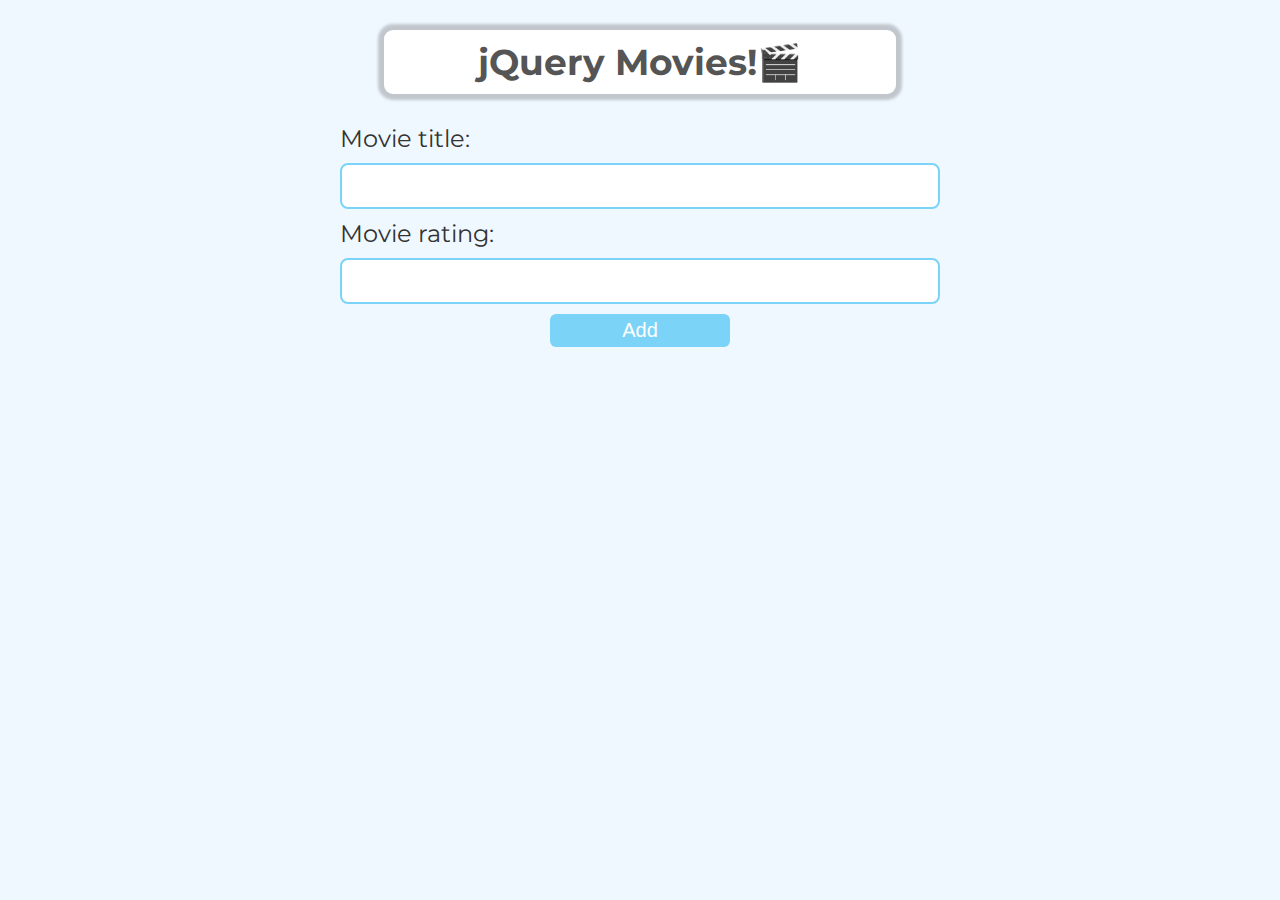
<file: jQuery-movie-app/index.html>
<!DOCTYPE html>
<html lang="en">
  <head>
    <meta charset="UTF-8" />
    <meta http-equiv="X-UA-Compatible" content="IE=edge" />
    <meta name="viewport" content="width=device-width, initial-scale=1.0" />
    <link
      rel="stylesheet"
      href="https://cdnjs.cloudflare.com/ajax/libs/font-awesome/6.1.1/css/all.min.css"
      integrity="sha512-KfkfwYDsLkIlwQp6LFnl8zNdLGxu9YAA1QvwINks4PhcElQSvqcyVLLD9aMhXd13uQjoXtEKNosOWaZqXgel0g=="
      crossorigin="anonymous"
      referrerpolicy="no-referrer"
    />
    <link rel="stylesheet" href="styles.css" />
    <title>jQuery Movie App</title>
  </head>
  <body>
    <h1 id="heading">jQuery Movies!🎬</h1>
    <div class="container">
      <form id="movie-form">
        <div class="form-input">
          <label class="label">
            <span>Movie title:</span>
            <input type="text" name="movie-title" id="movie-title" />
          </label>
        </div>
        <div class="form-input">
          <label class="label">
            <span>Movie rating:</span>
            <input type="text" name="movie-rating" id="movie-rating" />
          </label>
        </div>
        <button type="submit" id="add-btn">Add</button>
      </form>
      <ul id="movie-list"></ul>
    </div>
    <script
      src="https://code.jquery.com/jquery-3.6.0.min.js"
      integrity="sha256-/xUj+3OJU5yExlq6GSYGSHk7tPXikynS7ogEvDej/m4="
      crossorigin="anonymous"
    ></script>
    <script src="script.js"></script>
  </body>
</html>
</file>
<file: jQuery-movie-app/styles.css>
@import url("https://fonts.googleapis.com/css2?family=Montserrat:wght@200;300;500&display=swap");

*,
*::before,
*::after {
  margin: 0;
  padding: 0;
  box-sizing: border-box;
}

html {
  font-size: 62.5%;
}

body {
  font-family: "Montserrat", sans-serif;
  font-size: 1.8rem;
  color: #333;
  background-color: aliceblue;
}

#heading {
  margin: 3rem auto;
  background-color: rgb(255, 255, 255);
  width: 40%;
  color: #555;
  text-align: center;
  padding: 1rem;
  border-radius: 9px;
  box-shadow: 0 0 3px 6px rgba(0, 0, 0, 0.2);
}

.container {
  width: 90%;
  max-width: 60rem;
  margin-inline: auto;
}

label span {
  display: inline-block;
  font-size: 2.4rem;
  margin-bottom: 1rem;
}

form {
  margin-bottom: 3.2rem;
}

.form-input {
  margin-bottom: 1rem;
}

input {
  font-family: inherit;
  width: 100%;
  border: 2px solid rgb(123, 212, 248);
  border-radius: 8px;
  padding: 1rem 1.5rem;
  font-size: 1.8rem;
  color: rgb(0, 83, 115);
  transition: all 0.2 ease;
}

input:focus {
  outline: none;
  border: 2px solid rgb(43, 173, 224);
  box-shadow: 0 3px 6px 3px rgba(0, 0, 0, 0.2);
}

#add-btn {
  font-size: 2rem;
  border: none;
  background-color: rgb(123, 212, 248);
  color: #fff;
  padding: 0.5rem 1rem;
  border-radius: 6px;
  width: 30%;
  display: block;
  margin-inline: auto;
}

#add-btn:hover {
  cursor: pointer;
  background-color: rgb(71, 193, 242);
}

.delete-btn {
  color: red;
}
.delete-btn:hover {
  cursor: pointer;
}

#movie-list {
  list-style-type: none;
}

.movie-item {
  color: #555;
  font-size: 2.2rem;
  background-color: #fff;
  padding: 0.7rem 1.4rem;
  display: flex;
  justify-content: space-between;
  align-items: center;
  border-radius: 7px;
  border: 3px solid rgb(195, 195, 195);
  margin-bottom: 0.5rem;
}
</file>
